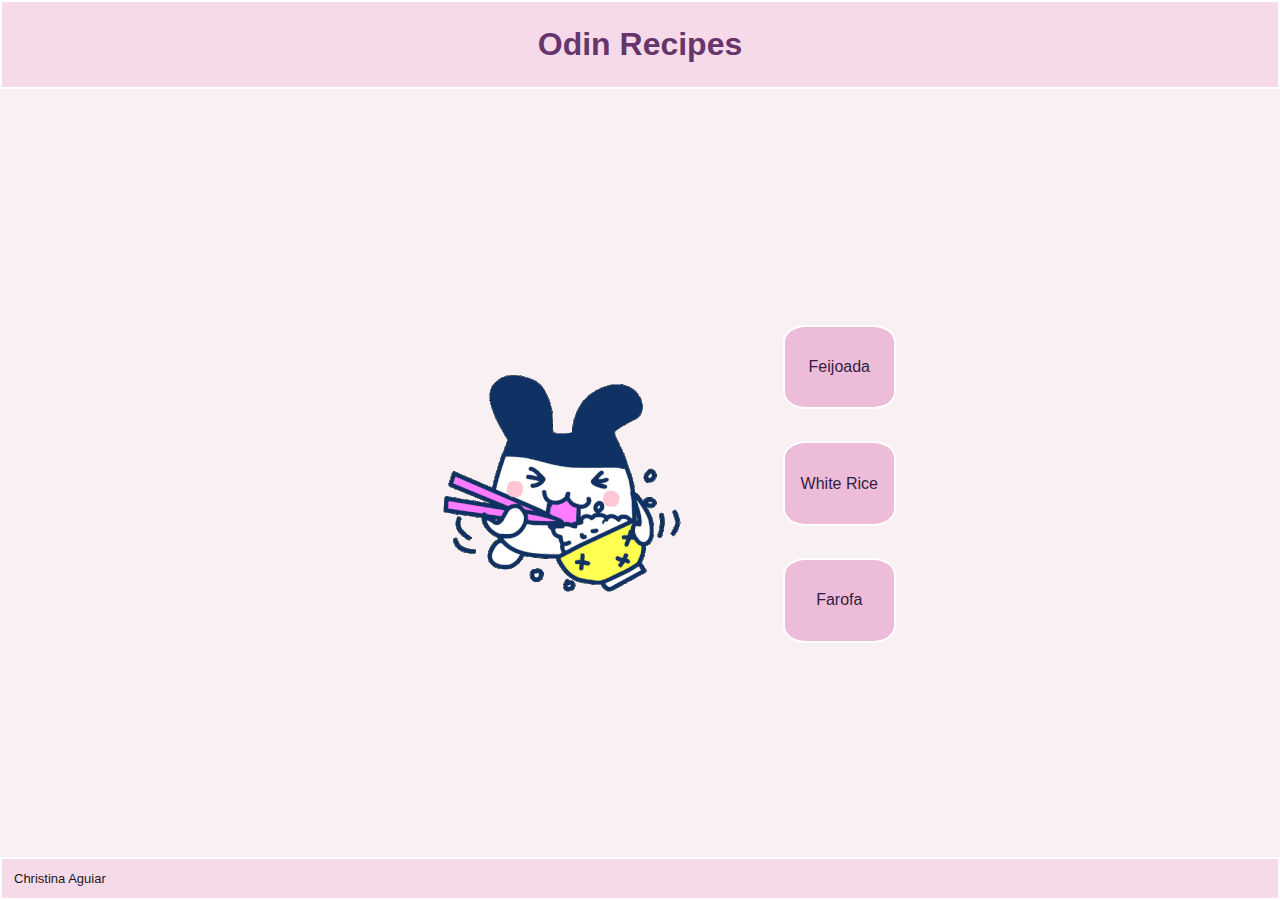
<file: index.html>
<!DOCTYPE html>
<html lang="en">
<head>
    <meta charset="UTF-8">
    <meta http-equiv="X-UA-Compatible" content="IE=edge">
    <meta name="viewport" content="width=device-width, initial-scale=1.0">
    <link rel="stylesheet" href="style.css">
    <title>Odin Recipes</title>
</head>
<body>
    <h1>Odin Recipes</h1>
<div class="content">
    <img src="./img/Mimitchi_rice_animation.webp" alt="mimitchi eating rice" class="home-img">
<ul class="recipes-container">
         <li class="recipes feijoada"><a href="./recipes/feijoada.html">Feijoada</a></li>
         <li class="recipes rice"><a href="./recipes/rice.html">White Rice</li></a>
         <li class="recipes farofa"><a href="./recipes/farofa.html">Farofa</a></li>
</ul>
</div>
<div class="footer">Christina Aguiar</div>
</div>
</body>
</html>
</file>
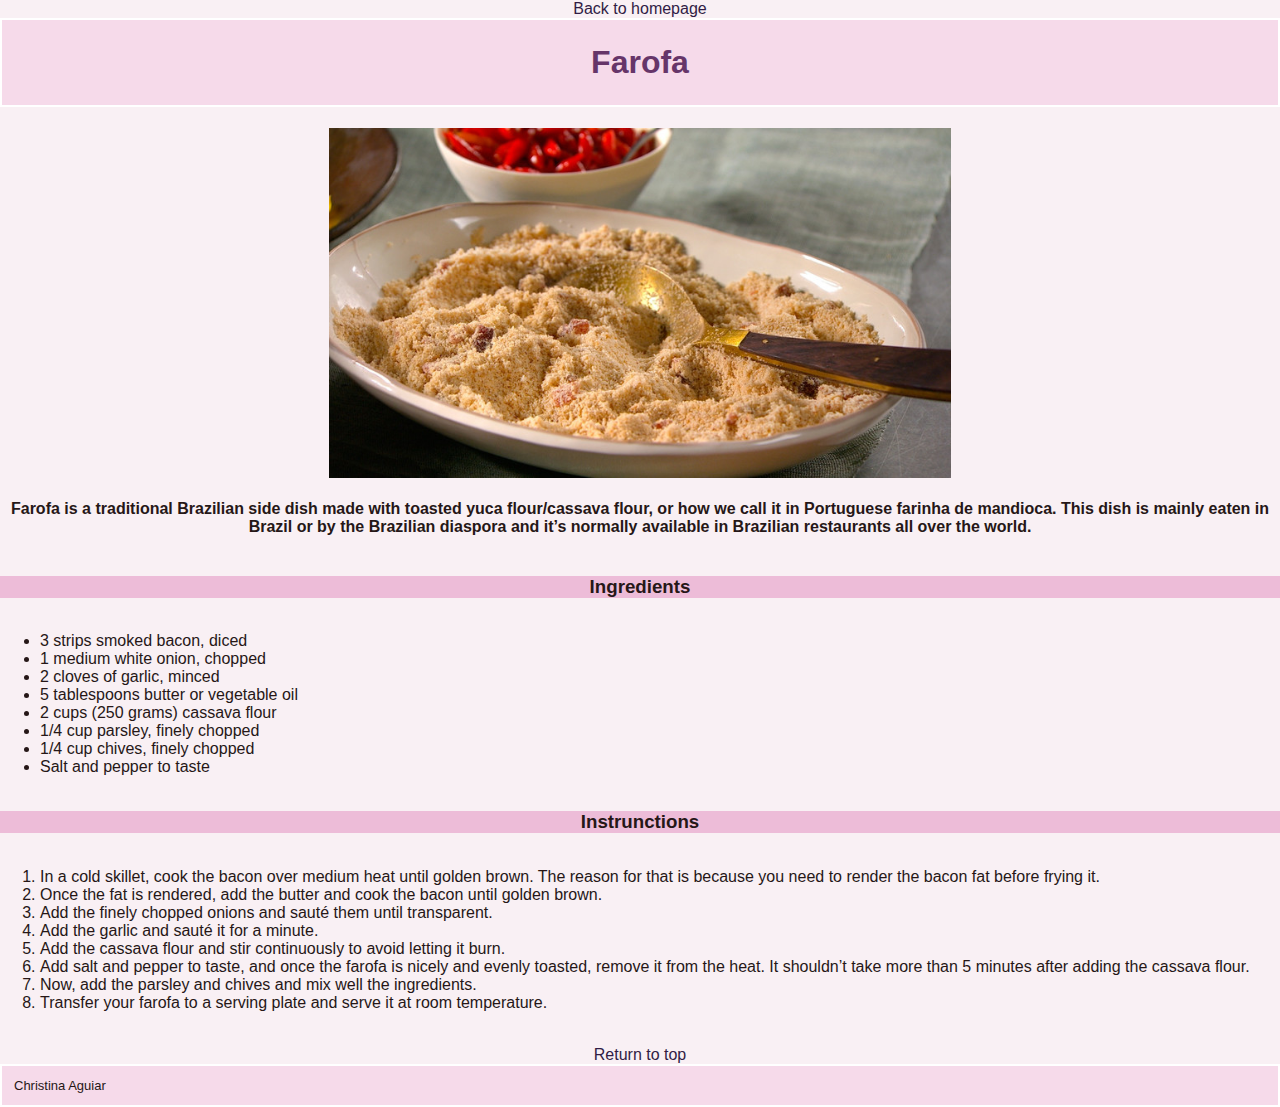
<file: recipes/farofa.html>
<!DOCTYPE html>
<html lang="en">
<head>
    <meta charset="UTF-8">
    <meta http-equiv="X-UA-Compatible" content="IE=edge">
    <meta name="viewport" content="width=device-width, initial-scale=1.0">
    <link rel="stylesheet" href="../style.css">
    <title>Farofa</title>
</head>
<body>
    <a href="../index.html" id="header">Back to homepage</a>
    <h1>Farofa</h1>
    <img src="../img/farofa.jpeg" alt="a plate with farofa">
    <h4>Farofa is a traditional Brazilian side dish made with toasted yuca flour/cassava flour, or how we call it in Portuguese farinha de mandioca. This dish is mainly eaten in Brazil or by the Brazilian diaspora and it’s normally available in Brazilian restaurants all over the world.</h4>
    <h3>Ingredients</h3>
    <ul>
        <li>3 strips smoked bacon, diced</li>
        <li>1 medium white onion, chopped</li>
        <li>2 cloves of garlic, minced</li>
        <li>5 tablespoons butter or vegetable oil</li>
        <li>2 cups (250 grams) cassava flour</li>
        <li>1/4 cup parsley, finely chopped</li>
        <li>1/4 cup chives, finely chopped</li>
        <li>Salt and pepper to taste</li>
    </ul>
    <h3>Instrunctions</h3>
    <ol>
        <li>In a cold skillet, cook the bacon over medium heat until golden brown. The reason for that is because you need to render the bacon fat before frying it.</li>
        <li>Once the fat is rendered, add the butter and cook the bacon until golden brown.</li>
        <li>Add the finely chopped onions and sauté them until transparent.</li>
        <li>Add the garlic and sauté it for a minute.</li>
        <li>Add the cassava flour and stir continuously to avoid letting it burn.</li>
        <li>Add salt and pepper to taste, and once the farofa is nicely and evenly toasted, remove it from the heat. It shouldn’t take more than 5 minutes after adding the cassava flour.</li>
        <li>Now, add the parsley and chives and mix well the ingredients.</li>
        <li>Transfer your farofa to a serving plate and serve it at room temperature.</li>
    </ol><br>
    <a href="#header">Return to top</a>
    <div class="footer">Christina Aguiar</div>
</body>
</html>
</file>
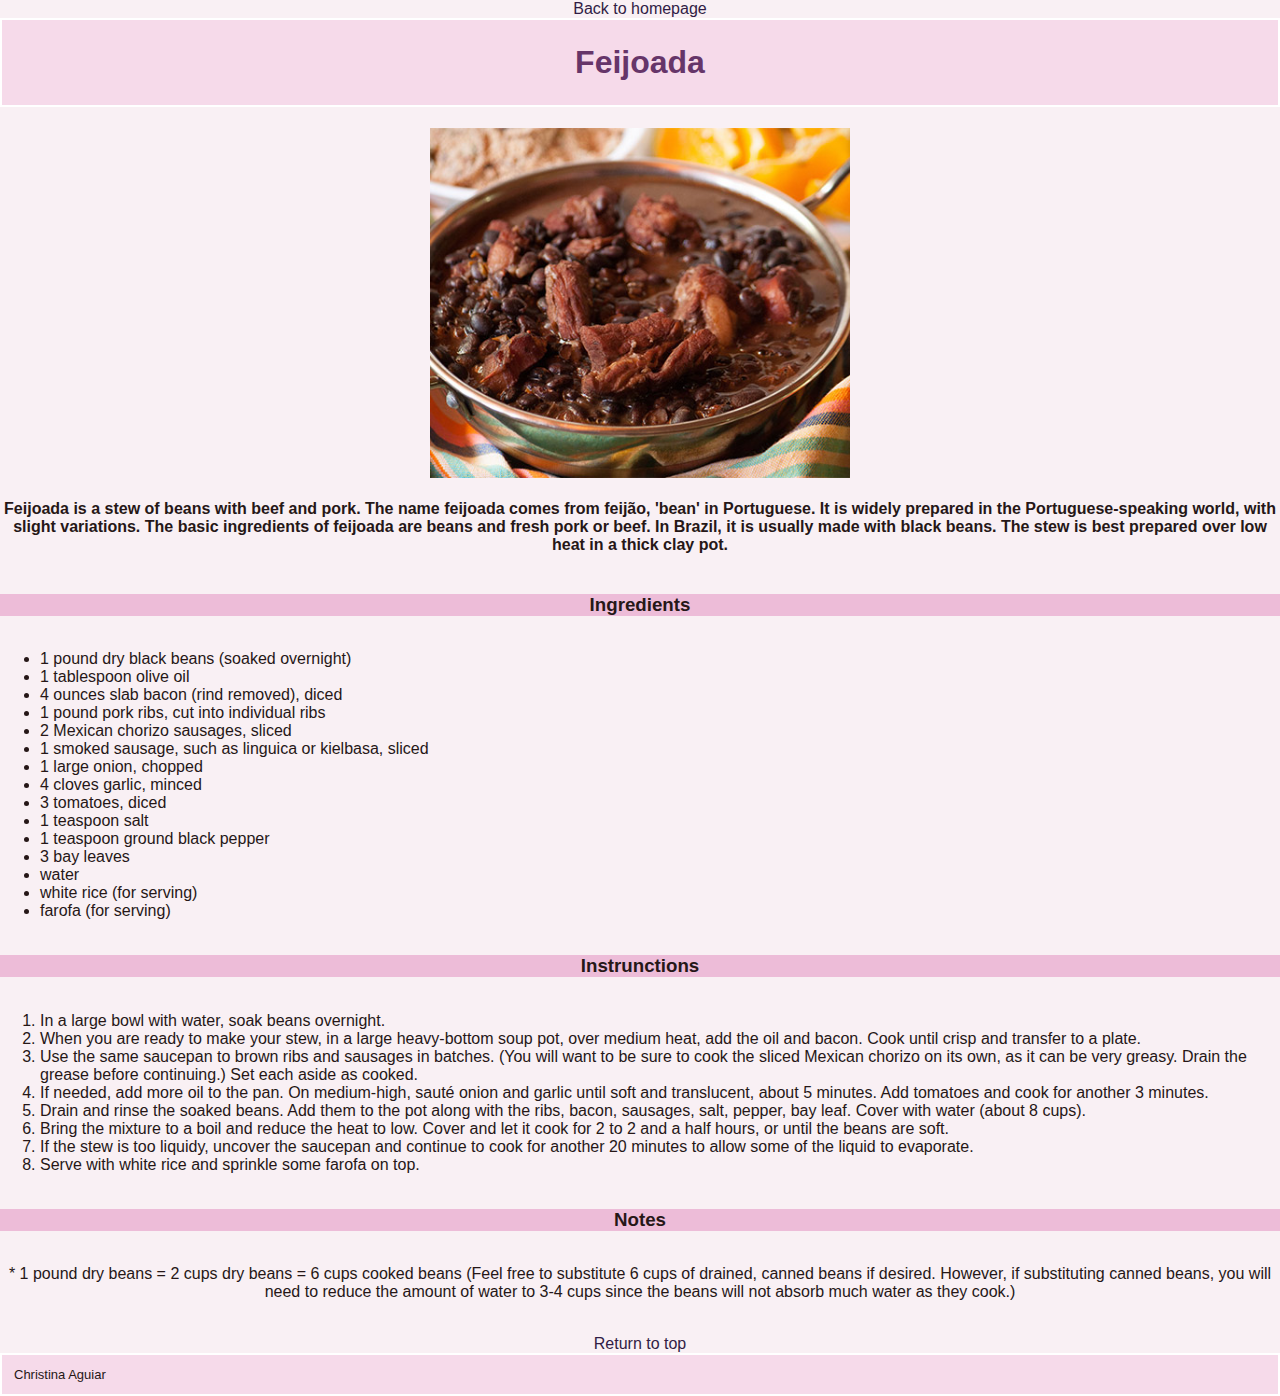
<file: recipes/feijoada.html>
<!DOCTYPE html>
<html lang="en">
<head>
    <meta charset="UTF-8">
    <meta http-equiv="X-UA-Compatible" content="IE=edge">
    <meta name="viewport" content="width=device-width, initial-scale=1.0">
    <link rel="stylesheet" href="../style.css">
    <title>Feijoada</title>
</head>
<body>
    <a href="../index.html" id="header">Back to homepage</a>
    <h1>Feijoada</h1>
    <img src="../img/feijoada.jpg" alt="Brazilian feijoada inside a pan">
    <h4>Feijoada is a stew of beans with beef and pork. The name feijoada comes from feijão, 'bean' in Portuguese. It is widely prepared in the Portuguese-speaking world, with slight variations.

        The basic ingredients of feijoada are beans and fresh pork or beef. In Brazil, it is usually made with black beans. The stew is best prepared over low heat in a thick clay pot.</h4>
    <h3>Ingredients</h3>
    <ul>
        <li>1 pound dry black beans (soaked overnight)</li>
        <li>1 tablespoon olive oil</li>
        <li>4 ounces slab bacon (rind removed), diced</li>
        <li>1 pound pork ribs, cut into individual ribs</li>
        <li>2 Mexican chorizo sausages, sliced</li>
        <li>1 smoked sausage, such as linguica or kielbasa, sliced</li>
        <li>1 large onion, chopped</li>
        <li>4 cloves garlic, minced</li>
        <li>3 tomatoes, diced</li>
        <li>1 teaspoon salt</li>
        <li>1 teaspoon ground black pepper</li>
        <li>3 bay leaves</li>
        <li>water</li>
        <li>white rice (for serving)</li>
        <li>farofa (for serving)</li>
    </ul>
    <h3>Instrunctions</h3>
    <ol>
        <li>In a large bowl with water, soak beans overnight.</li>
        <li>When you are ready to make your stew, in a large heavy-bottom soup pot, over medium heat, add the oil and bacon. Cook until crisp and transfer to a plate.</li>
        <li>Use the same saucepan to brown ribs and sausages in batches. (You will want to be sure to cook the sliced Mexican chorizo on its own, as it can be very greasy. Drain the grease before continuing.) Set each aside as cooked.</li>
        <li>If needed, add more oil to the pan. On medium-high, sauté onion and garlic until soft and translucent, about 5 minutes. Add tomatoes and cook for another 3 minutes.</li>
        <li>Drain and rinse the soaked beans. Add them to the pot along with the ribs, bacon, sausages, salt, pepper, bay leaf. Cover with water (about 8 cups).</li>
        <li>Bring the mixture to a boil and reduce the heat to low. Cover and let it cook for 2 to 2 and a half hours, or until the beans are soft.</li>
        <li>If the stew is too liquidy, uncover the saucepan and continue to cook for another 20 minutes to allow some of the liquid to evaporate.</li>
        <li>Serve with white rice and sprinkle some farofa on top.</li>
    </ol>
    <h3>Notes</h3>
    <p>*  1 pound dry beans = 2 cups dry beans = 6 cups cooked beans (Feel free to substitute 6 cups of drained, canned beans if desired. However, if substituting canned beans, you will need to reduce the amount of water to 3-4 cups since the beans will not absorb much water as they cook.)</p><br>
    <a href="#header">Return to top</a>
    <div class="footer">Christina Aguiar</div>
</body>
</html>
</file>
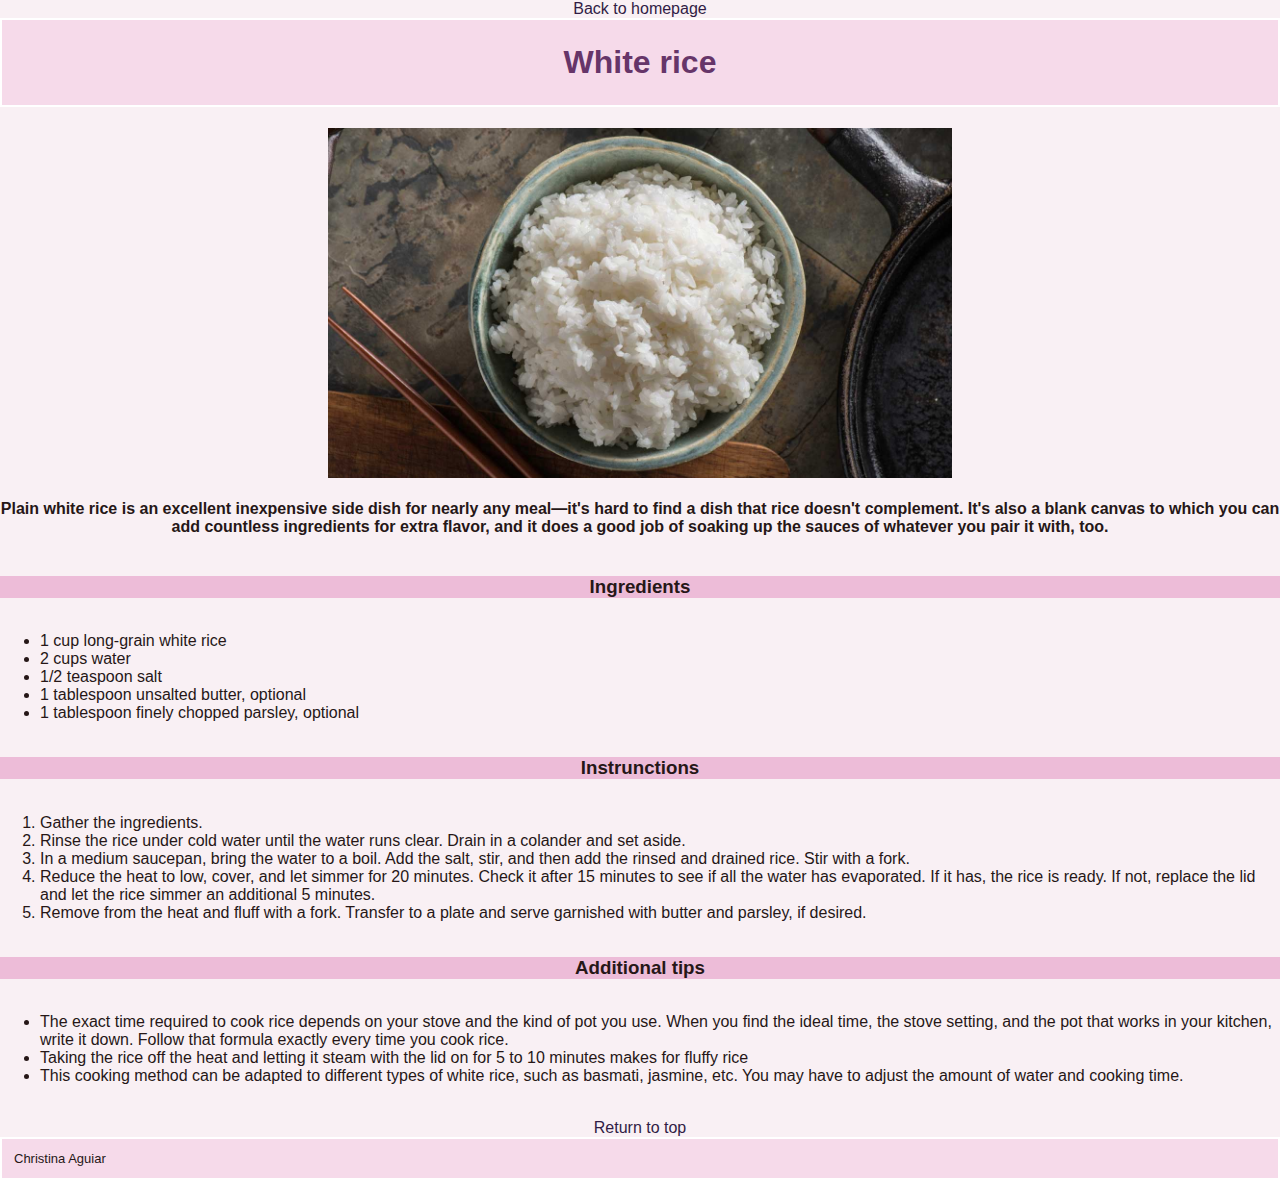
<file: recipes/rice.html>
<!DOCTYPE html>
<html lang="en">
<head>
    <meta charset="UTF-8">
    <meta http-equiv="X-UA-Compatible" content="IE=edge">
    <meta name="viewport" content="width=device-width, initial-scale=1.0">
    <link rel="stylesheet" href="../style.css">
    <title>Rice</title>
</head>
<body>
    <a href="../index.html" id="header">Back to homepage</a>
    <h1>White rice</h1>
    <img src="../img/rice.jpg" alt="white rice inside a pan">
    <h4>Plain white rice is an excellent inexpensive side dish for nearly any meal—it's hard to find a dish that rice doesn't complement. It's also a blank canvas to which you can add countless ingredients for extra flavor, and it does a good job of soaking up the sauces of whatever you pair it with, too.</h4>
    <h3>Ingredients</h3>
    <ul>
        <li>1 cup long-grain white rice</li>
        <li>2 cups water</li>
        <li>1/2 teaspoon salt</li>
        <li>1 tablespoon unsalted butter, optional</li>
        <li>1 tablespoon finely chopped parsley, optional</li>
    </ul>
    <h3>Instrunctions</h3>
    <ol>
        <li>Gather the ingredients.</li>
        <li>Rinse the rice under cold water until the water runs clear. Drain in a colander and set aside.</li>
        <li>In a medium saucepan, bring the water to a boil. Add the salt, stir, and then add the rinsed and drained rice. Stir with a fork.</li>
        <li>Reduce the heat to low, cover, and let simmer for 20 minutes. Check it after 15 minutes to see if all the water has evaporated. If it has, the rice is ready. If not, replace the lid and let the rice simmer an additional 5 minutes.
        <li>Remove from the heat and fluff with a fork. Transfer to a plate and serve garnished with butter and parsley, if desired.</li>
    </ol>
    <h3>Additional tips</h3>
    <ul>
        <li>The exact time required to cook rice depends on your stove and the kind of pot you use. When you find the ideal time, the stove setting, and the pot that works in your kitchen, write it down. Follow that formula exactly every time you cook rice.</li>
        <li>Taking the rice off the heat and letting it steam with the lid on for 5 to 10 minutes makes for fluffy rice</li>
        <li>This cooking method can be adapted to different types of white rice, such as basmati, jasmine, etc. You may have to adjust the amount of water and cooking time.</li><br>
    </ul>
    <a href="#header">Return to top</a>
    <div class="footer">Christina Aguiar</div>
</body>
</html>
</file>
<file: style.css>
body {
    background-color: rgb(249, 240, 244);
    text-align: center;
    color: rgb(38, 23, 23);
    font-family: 'Gill Sans', 'Gill Sans MT', Calibri, 'Trebuchet MS', sans-serif;
    margin: 0;
    height: 100vh;
    max-height: 100%;
    display: flex;
    flex-direction: column;
    justify-content: space-between;
}
h1 {
    display: flex;
    justify-content: center;
    padding: 24px;
    color: rgb(102, 53, 105);
    background-color: rgb(246, 218, 234);
    margin-top: 0;
    border: 2px solid white;
}
h3 {
    background-color: rgb(237, 188, 216);
}
.content {
    display: flex;
    justify-content: center;
    flex-wrap: wrap;
}
ul.recipes-container {
    display: flex;
    flex-direction: column;
    gap: 2rem;
}
li.recipes {
    display: flex;
    justify-content: center;
    align-items: center;
    flex: 1;
    list-style: none;
    background-color: rgb(237, 188, 216);
    padding: 16px;
    border-radius: 20%;
    border: 2px solid white;
}

ul,
ol {
    text-align: left;
}

a {
    text-decoration: none;
    color: rgb(49, 28, 69);
}
img {
    height: 350px;
    width: auto;
    max-height: 100%;
    max-width: 100%;
    object-fit: scale-down;
    border-radius: 20%;
}
.footer {
    display: flex;
    align-items: center;
    padding: 12px;
    background-color: rgb(246, 218, 234);
    border: 2px solid white;
    font-size: small;
}
</file>
